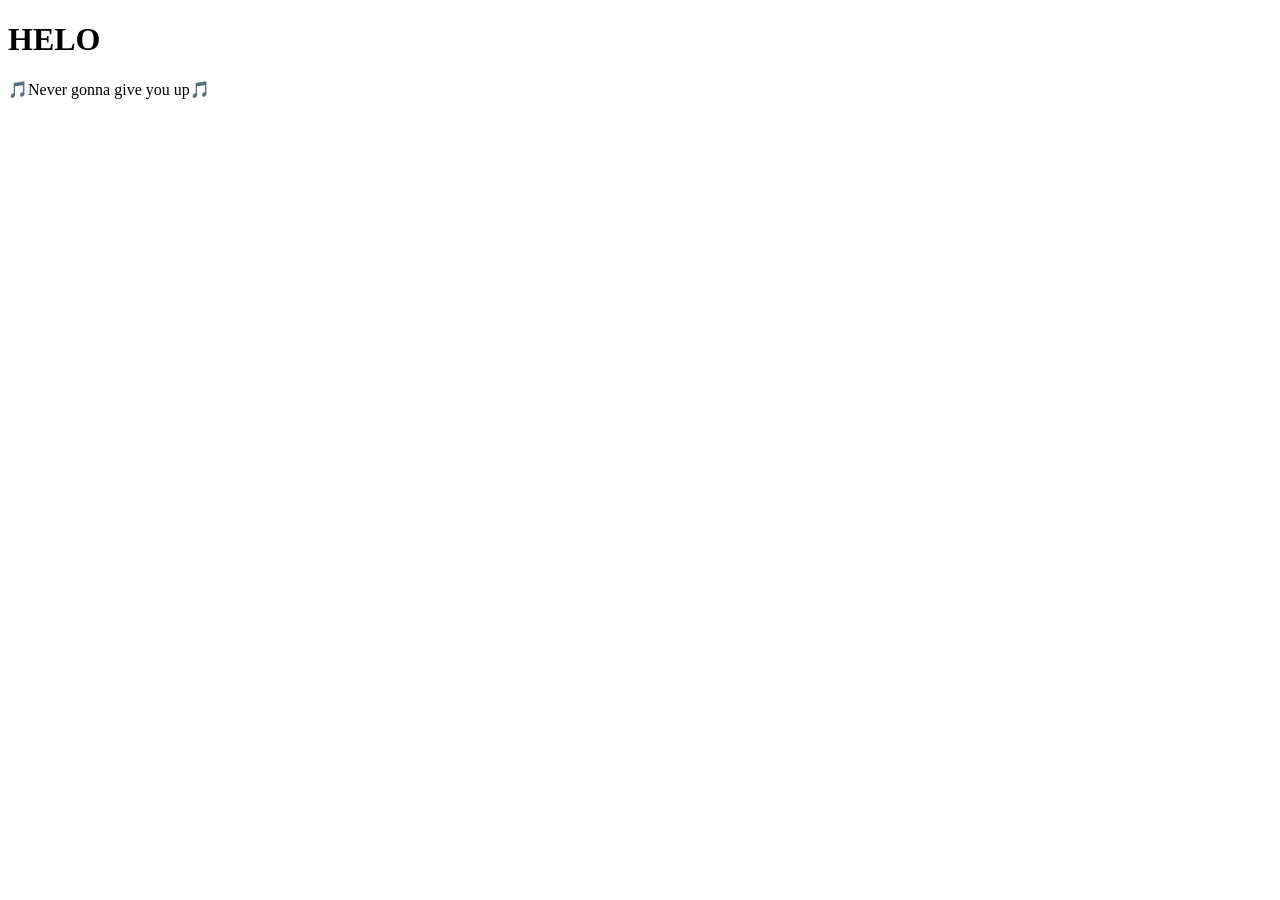
<file: Site/index.html>
<!DOCTYPE html>
<html lang="en">
<head>
    <meta charset="UTF-8">
    <meta http-equiv="X-UA-Compatible" content="IE=edge">
    <meta name="viewport" content="width=device-width, initial-scale=1.0">
    <title>Document</title>
</head>
<body>
    <h1>HELO</h1>
    <p><span>🎵Never gonna give you up🎵</span></p>
</body>
</html>
</file>
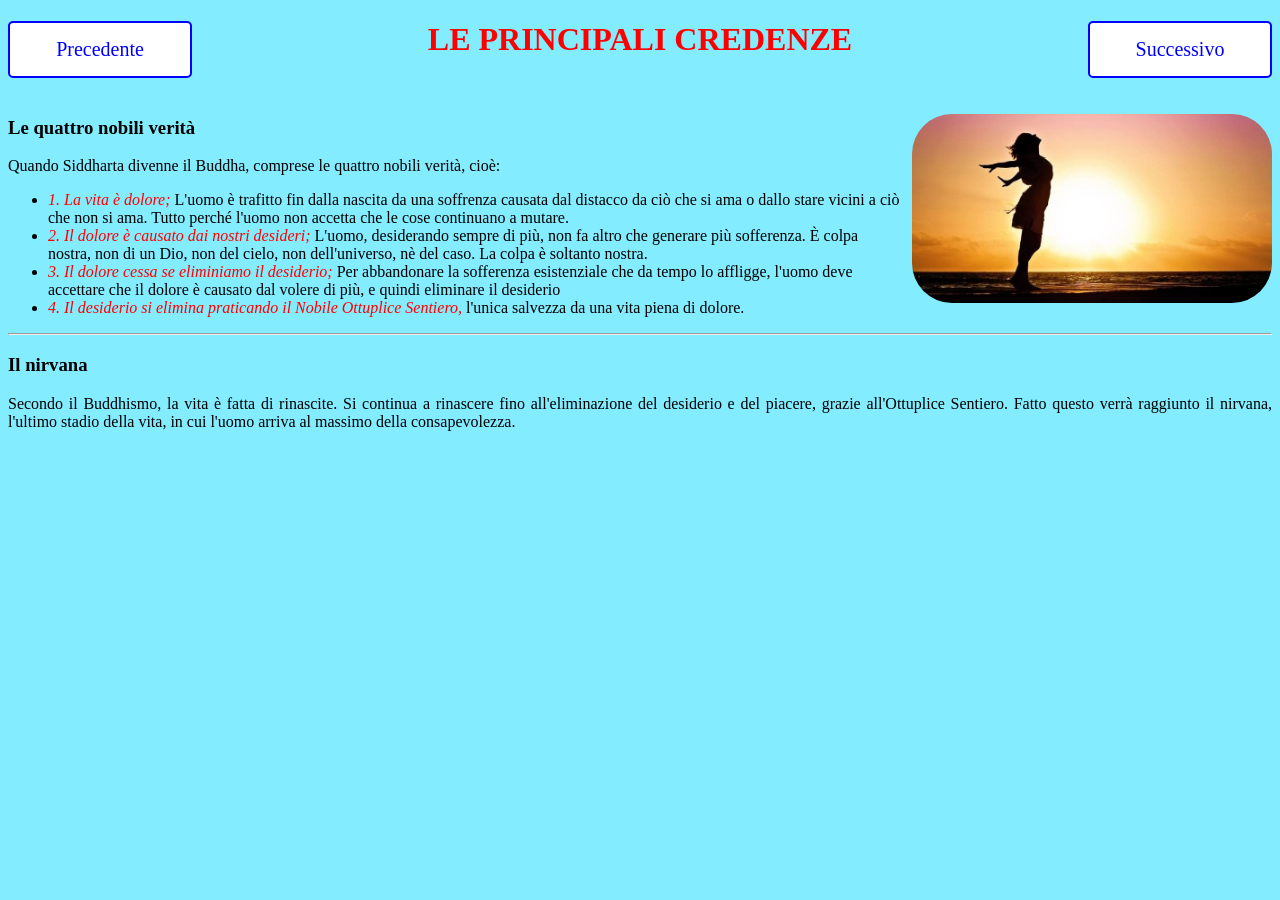
<file: Site/Credenze.html>
<!DOCTYPE html>
<html lang="en">
<head>
    <meta charset="UTF-8">
    <meta http-equiv="X-UA-Compatible" content="IE=edge">
    <meta name="viewport" content="width=device-width, initial-scale=1.0">
    <title>Principali credenze</title>
    <link rel="stylesheet" href="Credenze.css">
</head>
<body>
    
    <a href="https://malasaur.github.io/Site/Il-Buddha" class="button">Precedente</a>
    <a href="https://malasaur.github.io/Site/Tripitaka-e-monaci" class="button2">Successivo</a>

    <h1>LE PRINCIPALI CREDENZE</h1>
    <p>&#160</p>
    <img class="Uno" src="https://malasaur.github.io/Site/Images/Felice-e1565684995789.jpg" alt="Le principali credenze buddhiste">
    <h3>Le quattro nobili verità</h3>
    <p><span>Quando Siddharta divenne il Buddha, comprese le quattro nobili verità, cioè:</span></p>
    <ul>
    <li><em>1. La vita è dolore;</em> L'uomo è trafitto fin dalla nascita da una soffrenza causata dal distacco da ciò che si ama o dallo stare vicini a ciò che non si ama. Tutto perché l'uomo non accetta che le cose continuano a mutare.</li>
    <li><em>2. Il dolore è causato dai nostri desideri;</em> L'uomo, desiderando sempre di più, non fa altro che generare più sofferenza. È colpa nostra, non di un Dio, non del cielo, non dell'universo, nè del caso. La colpa è soltanto nostra.</li>
    <li><em>3. Il dolore cessa se eliminiamo il desiderio;</em> Per abbandonare la sofferenza esistenziale che da tempo lo affligge, l'uomo deve accettare che il dolore è causato dal volere di più, e quindi eliminare il desiderio</li>
    <li><em>4. Il desiderio si elimina praticando il Nobile Ottuplice Sentiero,</em> l'unica salvezza da una vita piena di dolore.</li>
    </ul>
    <hr>
    <h3>Il nirvana</h3>
    <p><span>Secondo il Buddhismo, la vita è fatta di rinascite. Si continua a rinascere fino all'eliminazione del desiderio e del piacere, grazie all'Ottuplice Sentiero. Fatto questo verrà raggiunto il nirvana, l'ultimo stadio della vita, in cui l'uomo arriva al massimo della consapevolezza.</span></p>



</body>
</html>
</file>
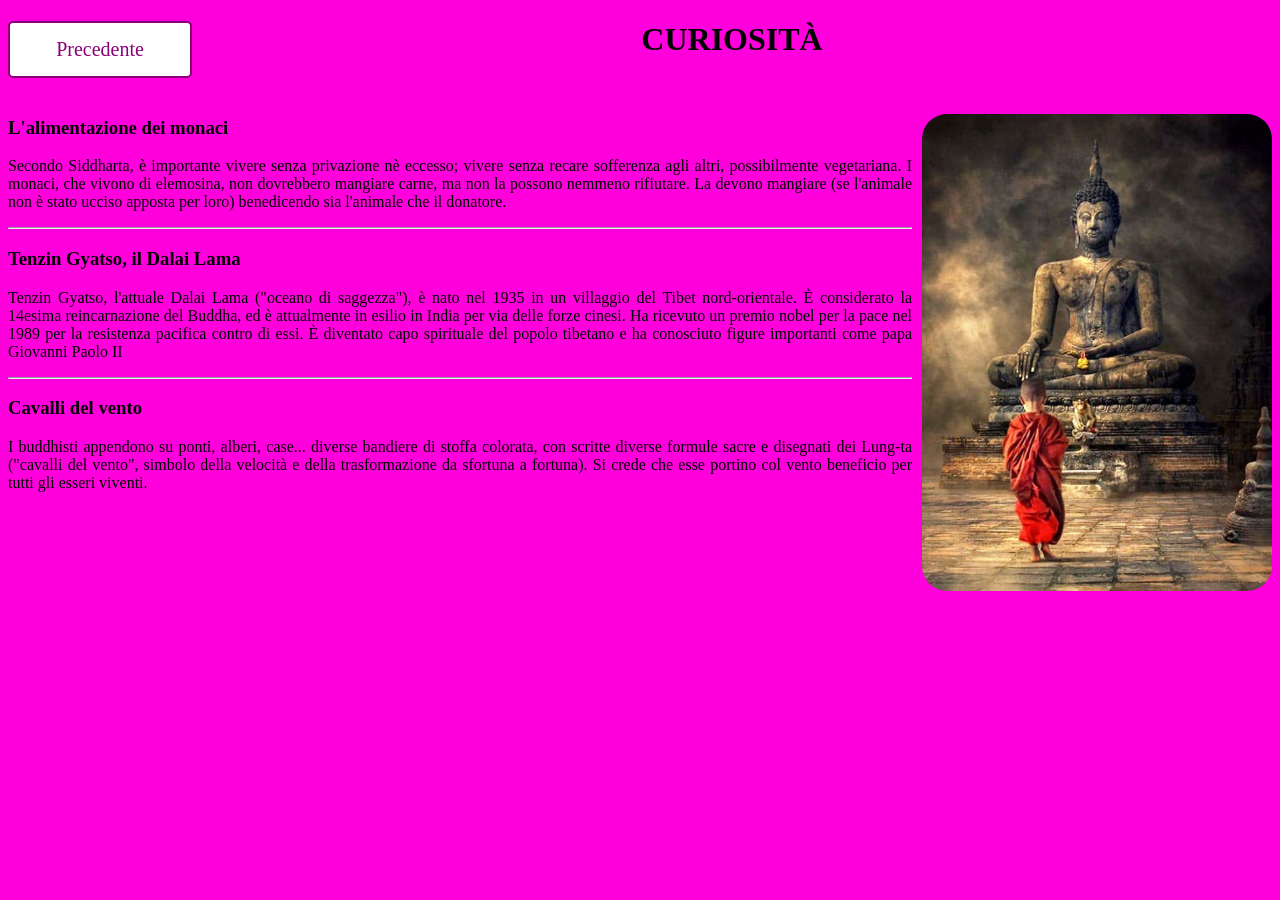
<file: Site/Curiosità.html>
<!DOCTYPE html>
<html lang="en">
<head>
    <meta charset="UTF-8">
    <meta http-equiv="X-UA-Compatible" content="IE=edge">
    <meta name="viewport" content="width=device-width, initial-scale=1.0">
    <title>Curiosità</title>
    <link rel="stylesheet" href="Curiosità.css">
</head>
<body>
    
    <a href="https://malasaur.github.io/Site/Stupa-e-pagoda" class="button">Precedente</a>

    <h1>CURIOSITÀ</h1>
    <p>&#160</p>
    <img class="Uno" src="https://malasaur.github.io/Site/Images/curiosity.jpg" alt="Buddhismo">
    <h3>L'alimentazione dei monaci</h3>
    <p><span>Secondo Siddharta, è importante vivere senza privazione nè eccesso; vivere senza recare sofferenza agli altri, possibilmente vegetariana. I monaci, che vivono di elemosina, non dovrebbero mangiare carne, ma non la possono nemmeno rifiutare. La devono mangiare (se l'animale non è stato ucciso apposta per loro) benedicendo sia l'animale che il donatore.</span></p>
    <hr>
    <h3>Tenzin Gyatso, il Dalai Lama</h3>
    <p><span>Tenzin Gyatso, l'attuale Dalai Lama ("oceano di saggezza"), è nato nel 1935 in un villaggio del Tibet nord-orientale. È considerato la 14esima reincarnazione del Buddha, ed è attualmente in esilio in India per via delle forze cinesi. Ha ricevuto un premio nobel per la pace nel 1989 per la resistenza pacifica contro di essi. È diventato capo spirituale del popolo tibetano e ha conosciuto figure importanti come papa Giovanni Paolo II</span></p>
    <hr>
    <h3>Cavalli del vento</h3>
    <p><span>I buddhisti appendono su ponti, alberi, case... diverse bandiere di stoffa colorata, con scritte diverse formule sacre e disegnati dei Lung-ta ("cavalli del vento", simbolo della velocità e della trasformazione da sfortuna a fortuna). Si crede che esse portino col vento beneficio per tutti gli esseri viventi.</span></p>    
    
    
    
</body>
</html>
</file>
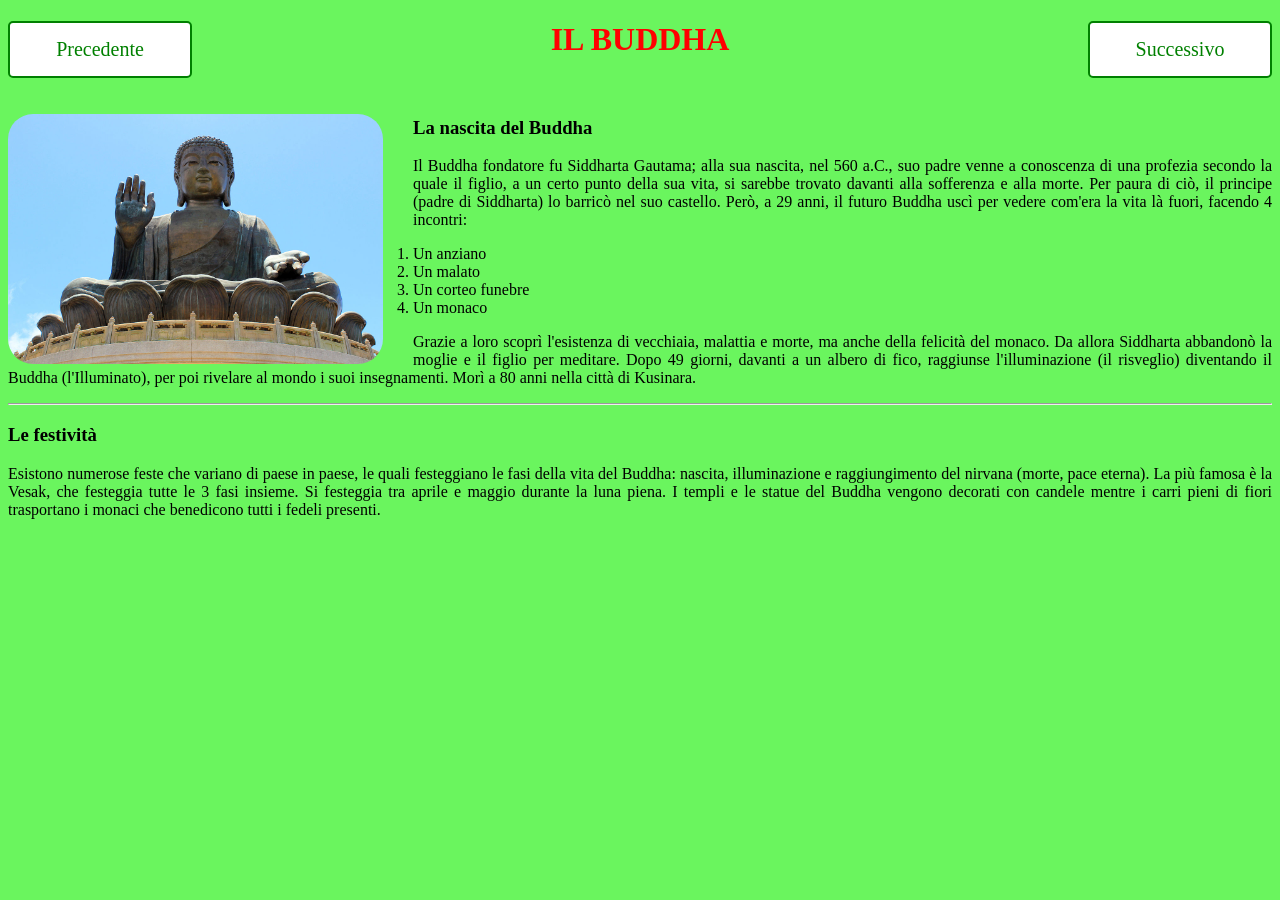
<file: Site/Il-Buddha.html>
<!DOCTYPE html>
<html lang="en">
<head>
    <meta charset="UTF-8">
    <meta http-equiv="X-UA-Compatible" content="IE=edge">
    <meta name="viewport" content="width=device-width, initial-scale=1.0">
    <title>Il Buddha</title>
    <link rel="stylesheet" href="Il-Buddha.css">
</head>
<body>
    
    <a href="https://malasaur.github.io/Site/Il-buddhismo" class="button">Precedente</a>
    <a href="https://malasaur.github.io/Site/Credenze" class="button2">Successivo</a>

    <h1>IL BUDDHA</h1>
    <p>&#160</p>
    <img class="Uno" src="https://malasaur.github.io/Site/Images/Tian_Tan_Buddha_August_2013.JPG" alt="Il-Buddha">
    <h3>La nascita del Buddha</h2>
    <p><span>Il Buddha fondatore fu Siddharta Gautama; alla sua nascita, nel 560 a.C., suo padre venne a conoscenza di una profezia secondo la quale il figlio, a un certo punto della sua vita, si sarebbe trovato davanti alla sofferenza e alla morte. Per paura di ciò, il principe (padre di Siddharta) lo barricò nel suo castello. Però, a 29 anni, il futuro Buddha uscì per vedere com'era la vita là fuori, facendo 4 incontri:</span></p>
    <ol>
    <li>Un anziano</li>
    <li>Un malato</li>
    <li>Un corteo funebre</li>
    <li>Un monaco</li>
    </ol>
    <p><span>Grazie a loro scoprì l'esistenza di vecchiaia, malattia e morte, ma anche della felicità del monaco. Da allora Siddharta abbandonò la moglie e il figlio per meditare. Dopo 49 giorni, davanti a un albero di fico, raggiunse l'illuminazione (il risveglio) diventando il Buddha (l'Illuminato), per poi rivelare al mondo i suoi insegnamenti. Morì a 80 anni nella città di Kusinara.</span></p>
    <hr>
    <h3>Le festività</h3>
    <p><span>Esistono numerose feste che variano di paese in paese, le quali festeggiano le fasi della vita del Buddha: nascita, illuminazione e raggiungimento del nirvana (morte, pace eterna). La più famosa è la Vesak, che festeggia tutte le 3 fasi insieme. Si festeggia tra aprile e maggio durante la luna piena. I templi e le statue del Buddha vengono decorati con candele mentre i carri pieni di fiori trasportano i monaci che benedicono tutti i fedeli presenti.</span></p>




</body>
</html>
</file>
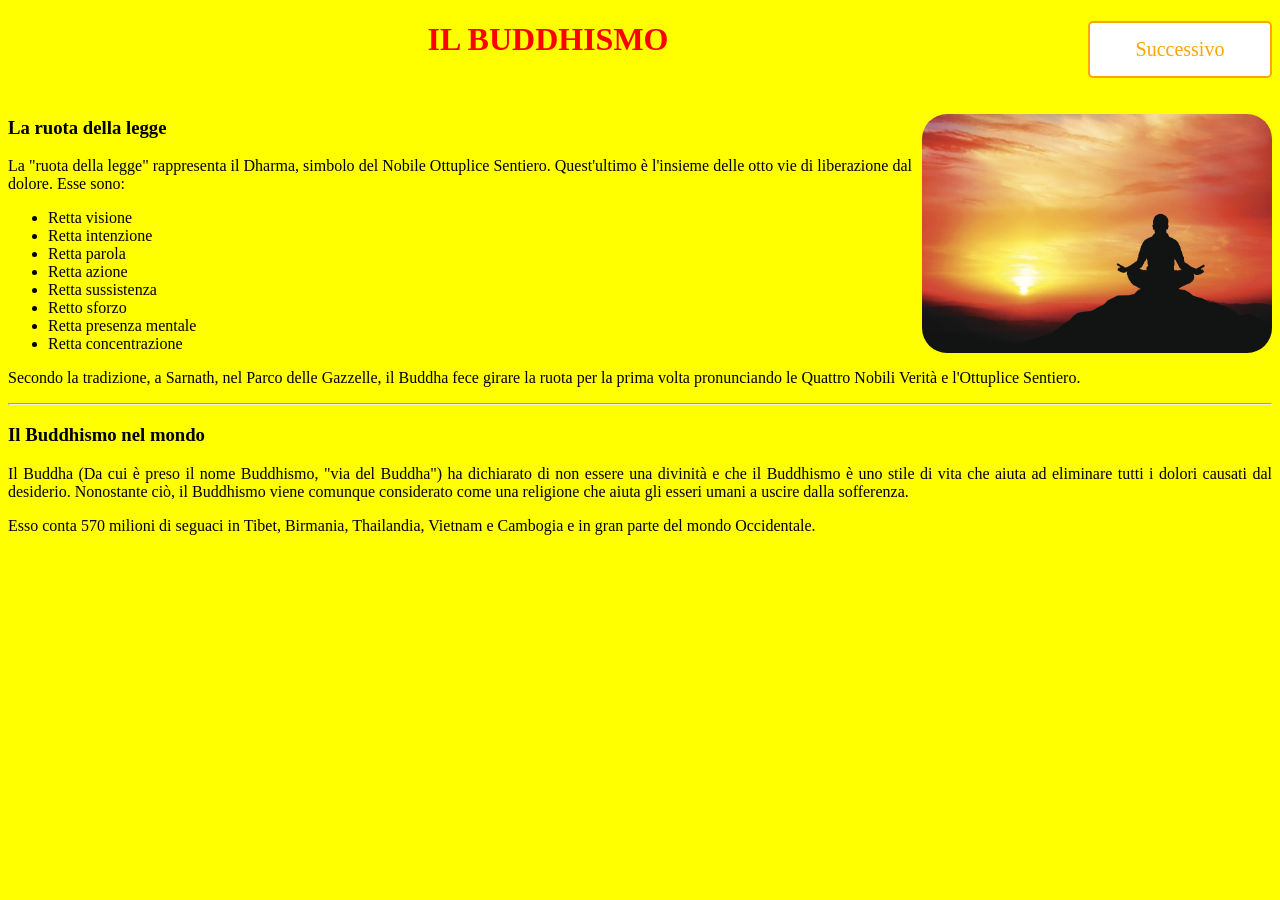
<file: Site/Il-buddhismo.html>
<!DOCTYPE html>
<html lang="en">
<head>
    <meta charset="UTF-8">
    <meta http-equiv="X-UA-Compatible" content="IE=edge">
    <meta name="viewport" content="width=device-width, initial-scale=1.0">
    <title>Il Buddhismo</title>
    <link rel="stylesheet" href="Il-buddhismo.css">
</head>
<body>
    <a href="https://malasaur.github.io/Site/Il-Buddha" class="button2">Successivo</a>
    
    <h1>IL BUDDHISMO</h1>
    <p>&#160</p>
    <img class="Uno" src="https://malasaur.github.io/Site/Images/Buddhismo.jpg" alt="Il-Buddhismo">
    <h3>La ruota della legge</h3>
    <p><span>La "ruota della legge" rappresenta il Dharma, simbolo del Nobile Ottuplice Sentiero. Quest'ultimo è l'insieme delle otto vie di liberazione dal dolore. Esse sono: </span></p>
    <ul>
    <li>Retta visione</li>
    <li>Retta intenzione</li>
    <li>Retta parola</li>
    <li>Retta azione</li>
    <li>Retta sussistenza</li>
    <li>Retto sforzo</li>
    <li>Retta presenza mentale</li>
    <li>Retta concentrazione</li>
    </ul>
    <p><span>Secondo la tradizione, a Sarnath, nel Parco delle Gazzelle, il Buddha fece girare la ruota per la prima volta pronunciando le Quattro Nobili Verità e l'Ottuplice Sentiero.</span></p>
    <hr>    
    <h3>Il Buddhismo nel mondo</h3>
    <p><span>Il Buddha (Da cui è preso il nome Buddhismo, "via del Buddha") ha dichiarato di non essere una divinità e che il Buddhismo è uno stile di vita che aiuta ad eliminare tutti i dolori causati dal desiderio. Nonostante ciò, il Buddhismo viene comunque considerato come una religione che aiuta gli esseri umani a uscire dalla sofferenza.</span></p>
    <p><span>Esso conta 570 milioni di seguaci in Tibet, Birmania, Thailandia, Vietnam e Cambogia e in gran parte del mondo Occidentale.</span></p>

</body>
</html>
</file>
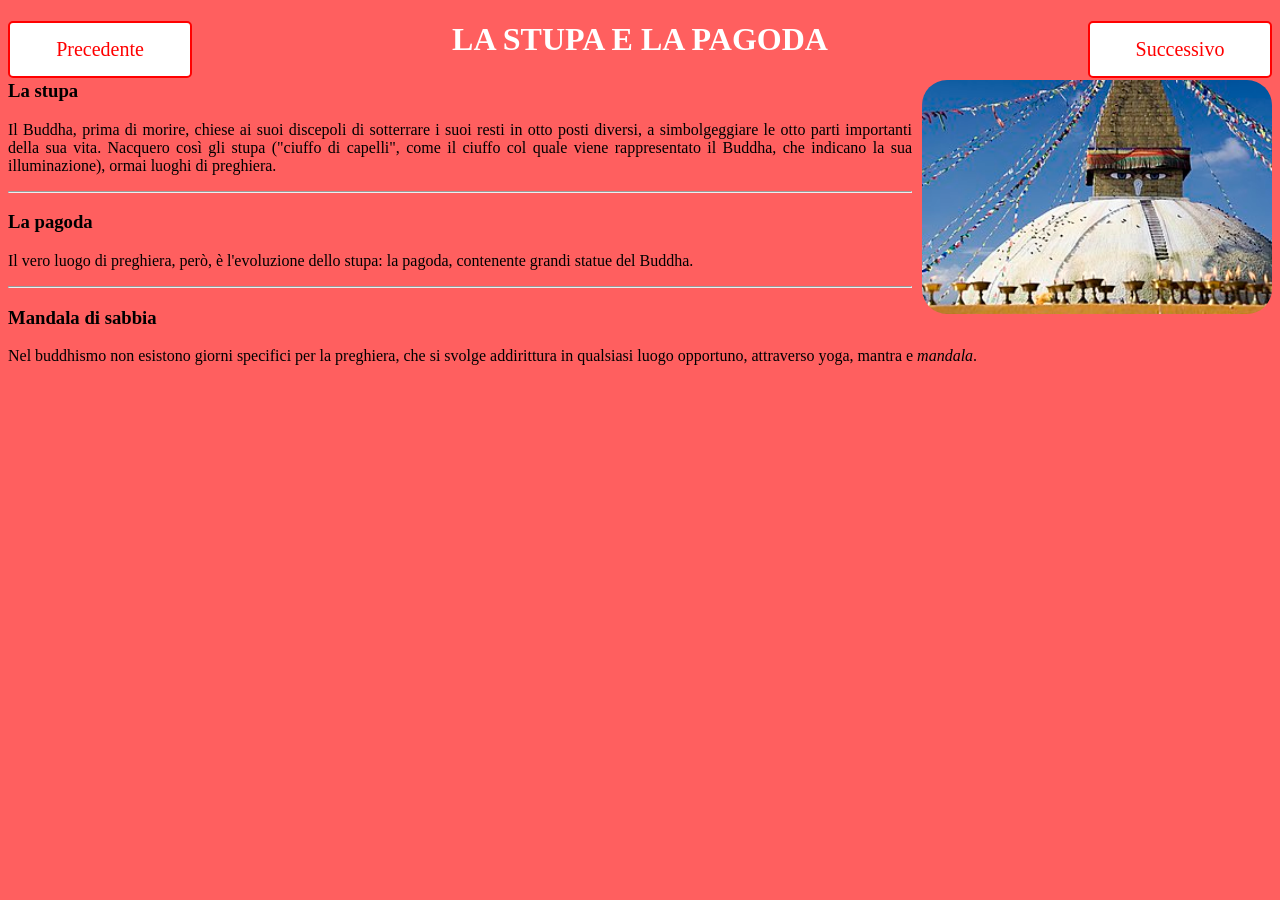
<file: Site/Stupa-e-pagoda.html>
<!DOCTYPE html>
<html lang="en">
<head>
    <meta charset="UTF-8">
    <meta http-equiv="X-UA-Compatible" content="IE=edge">
    <meta name="viewport" content="width=device-width, initial-scale=1.0">
    <title>La stupa e la pagoda</title>
    <link rel="stylesheet" href="Stupa-e-pagoda.css">
</head>
<body>
    
    <a href="https://malasaur.github.io/Site/Tripitaka-e-monaci" class="button">Precedente</a>
    <a href="https://malasaur.github.io/Site/Curiosità" class="button2">Successivo</a>

    <h1>LA STUPA E LA PAGODA</h1>
    <img class="Uno" src="https://malasaur.github.io/Site/Images/IMG_0361_Kathmandu_Bodnath.jpg" alt="La stupa">
    <h3>La stupa</h3>
    <p><span>Il Buddha, prima di morire, chiese ai suoi discepoli di sotterrare i suoi resti in otto posti diversi, a simbolgeggiare le otto parti importanti della sua vita. Nacquero così gli stupa ("ciuffo di capelli", come il ciuffo col quale viene rappresentato il Buddha, che indicano la sua illuminazione), ormai luoghi di preghiera.</span></p>
    <hr>
    <h3>La pagoda</h3>
    <p><span>Il vero luogo di preghiera, però, è l'evoluzione dello stupa: la pagoda, contenente grandi statue del Buddha.</span></p>
    <hr>
    <h3>Mandala di sabbia</h3>
    <p><span>Nel buddhismo non esistono giorni specifici per la preghiera, che si svolge addirittura in qualsiasi luogo opportuno, attraverso yoga, mantra e <em>mandala</em>.</span></p>




</body>
</html>
</file>
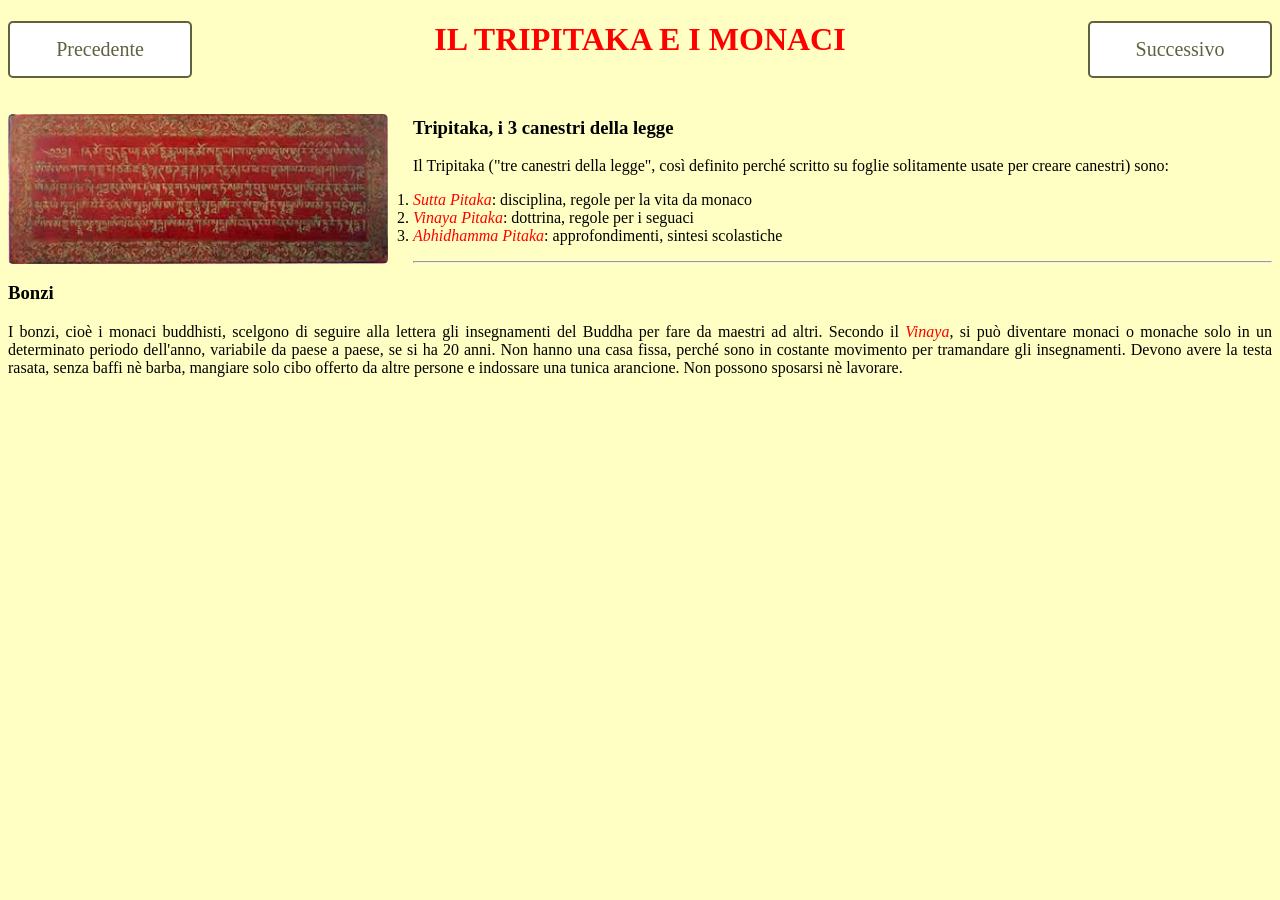
<file: Site/Tripitaka-e-monaci.html>
<!DOCTYPE html>
<html lang="en">
<head>
    <meta charset="UTF-8">
    <meta http-equiv="X-UA-Compatible" content="IE=edge">
    <meta name="viewport" content="width=device-width, initial-scale=1.0">
    <title>Il Tripitaka e i Monaci</title>
    <link rel="stylesheet" href="Tripitaka-e-monaci.css">
</head>
<body>
    
    <a href="https://malasaur.github.io/Site/Credenze" class="button">Precedente</a>
    <a href="https://malasaur.github.io/Site/Stupa-e-pagoda" class="button2">Successivo</a>

    <h1>IL TRIPITAKA E I MONACI</h1>
    <p>&#160</p>
    <img class="Uno" src="https://malasaur.github.io/Site/Images/tripitaka.jpg" alt="Le principali credenze buddhiste">
    <h3>Tripitaka, i 3 canestri della legge</h3>
    <p><span>Il Tripitaka ("tre canestri della legge", così definito perché scritto su foglie solitamente usate per creare canestri) sono:</span></p>
    <ol>
        <li><em>Sutta Pitaka</em>: disciplina, regole per la vita da monaco</li>
        <li><em>Vinaya Pitaka</em>: dottrina, regole per i seguaci</li>
        <li><em>Abhidhamma Pitaka</em>: approfondimenti, sintesi scolastiche</li>
    </ol>
    <hr>
    <h3>Bonzi</h3>
    <p><span>I bonzi, cioè i monaci buddhisti, scelgono di seguire alla lettera gli insegnamenti del Buddha per fare da maestri ad altri. Secondo il <em>Vinaya</em>, si può diventare monaci o monache solo in un determinato periodo dell'anno, variabile da paese a paese, se si ha 20 anni. Non hanno una casa fissa, perché sono in costante movimento per tramandare gli insegnamenti. Devono avere la testa rasata, senza baffi nè barba, mangiare solo cibo offerto da altre persone e indossare una tunica arancione. Non possono sposarsi nè lavorare.</span></p>




</body>
</html>
</file>
<file: Site/Credenze.css>
body{
    background-color: rgb(131, 236, 255);
}

.button {
    background-color: white;
    text-align: center;
    text-decoration: none;
    font-size: 20px;
    border-radius: 5px;
    border: 2px solid blue;
    color: blue;
    float: left;
    cursor: pointer;
    transition: all 0.3s;
    padding: 15px;
    width: 150px;
  }

.button:hover{
    background-color: blue;
    color: white;
    box-shadow: 0 12px 16px 0 rgba(0,0,0,0.24), 0 17px 50px 0 rgba(0,0,0,0.19);
}
  
.button span{
    cursor: pointer;
    display: inline-block;
    position: relative;
    transition: 0.3s;
}
  
.button span:after{
    content: '\00ab';
    position: absolute;
    opacity: 0;
    top: 0;
    left: 20px;
    transition: 0.3s;
}
  
.button:hover span{
    padding-left: 25px;
}
  
.button:hover span:after{
    opacity: 1;
    left: 0;
}



.button2 {
    background-color: white;
    text-align: center;
    text-decoration: none;
    font-size: 20px;
    border-radius: 5px;
    border: 2px solid blue;
    color: blue;
    float: right;
    cursor: pointer;
    transition: all 0.3s;
    padding: 15px;
    width: 150px;
  }

.button2:hover{
    background-color: blue;
    color: white;
    box-shadow: 0 12px 16px 0 rgba(0,0,0,0.24), 0 17px 50px 0 rgba(0,0,0,0.19);
}
  
.button2 span{
    cursor: pointer;
    display: inline-block;
    position: relative;
    transition: 0.3s;
}
  
.button2 span:after{
    content: '\00bb';
    position: absolute;
    opacity: 0;
    top: 0;
    right: 20px;
    transition: 0.3s;
}
  
.button2:hover span{
    padding-right: 25px;
}
  
.button2:hover span:after{
    opacity: 1;
    right: 0;
}

img.Uno{
    width: 360px;
    border-radius: 40px;
    float: right;
    margin-left: 10px;
}



h1{
    color: red;
    text-align: center;
}

p{
    text-align: justify;
}

em{
    color: red; 
}
</file>
<file: Site/Curiosità.css>
body{
    background-color: rgb(255, 0, 221);
}

.button {
    background-color: white;
    text-align: center;
    text-decoration: none;
    font-size: 20px;
    border-radius: 5px;
    border: 2px solid rgb(138, 0, 119);
    color: rgb(138, 0, 119);
    float: left;
    cursor: pointer;
    transition: all 0.3s;
    padding: 15px;
    width: 150px;
  }

.button:hover{
    background-color: rgb(138, 0, 119);
    color: white;
    box-shadow: 0 12px 16px 0 rgba(0,0,0,0.24), 0 17px 50px 0 rgba(0,0,0,0.19);
}
  
.button span{
    cursor: pointer;
    display: inline-block;
    position: relative;
    transition: 0.3s;
}
  
.button span:after{
    content: '\00ab';
    position: absolute;
    opacity: 0;
    top: 0;
    left: 20px;
    transition: 0.3s;
}
  
.button:hover span{
    padding-left: 25px;
}
  
.button:hover span:after{
    opacity: 1;
    left: 0;
}



.button2 {
    background-color: white;
    text-align: center;
    text-decoration: none;
    font-size: 16px;
    border-radius: 2px;
    border: 2px solid green;
    color: green;
    float: right;
    cursor: pointer;
    transition: all 0.3s;
    padding: 15px;
    width: 175px;
  }

.button2:hover{
    background-color: green;
    color: white;
    box-shadow: 0 12px 16px 0 rgba(0,0,0,0.24), 0 17px 50px 0 rgba(0,0,0,0.19);
}
  
.button2 span{
    cursor: pointer;
    display: inline-block;
    position: relative;
    transition: 0.3s;
}
  
.button2 span:after{
    content: '\00bb';
    position: absolute;
    opacity: 0;
    top: 0;
    right: 20px;
    transition: 0.3s;
}
  
.button2:hover span{
    padding-right: 25px;
}
  
.button2:hover span:after{
    opacity: 1;
    right: 0;
}

img.Uno{
    width: 350px;
    border-radius: 25px;
    float: right;
    margin-left: 10px;
}



h1{
    color: rgb(0, 0, 0);
    text-align: center;
}

p{
    text-align: justify;
}
</file>
<file: Site/Il-Buddha.css>
body{
    background-color: rgb(106, 245, 94);
}

.button {
    background-color: white;
    text-align: center;
    text-decoration: none;
    font-size: 20px;
    border-radius: 5px;
    border: 2px solid green;
    color: green;
    float: left;
    cursor: pointer;
    transition: all 0.3s;
    padding: 15px;
    width: 150px;
  }

.button:hover{
    background-color: green;
    color: white;
    box-shadow: 0 12px 16px 0 rgba(0,0,0,0.24), 0 17px 50px 0 rgba(0,0,0,0.19);
}
  
.button span{
    cursor: pointer;
    display: inline-block;
    position: relative;
    transition: 0.3s;
}
  
.button span:after{
    content: '\00ab';
    position: absolute;
    opacity: 0;
    top: 0;
    left: 20px;
    transition: 0.3s;
}
  
.button:hover span{
    padding-left: 25px;
}
  
.button:hover span:after{
    opacity: 1;
    left: 0;
}



.button2 {
    background-color: white;
    text-align: center;
    text-decoration: none;
    font-size: 20px;
    border-radius: 5px;
    border: 2px solid green;
    color: green;
    float: right;
    cursor: pointer;
    transition: all 0.3s;
    padding: 15px;
    width: 150px;
  }

.button2:hover{
    background-color: green;
    color: white;
    box-shadow: 0 12px 16px 0 rgba(0,0,0,0.24), 0 17px 50px 0 rgba(0,0,0,0.19);
}
  
.button2 span{
    cursor: pointer;
    display: inline-block;
    position: relative;
    transition: 0.3s;
}
  
.button2 span:after{
    content: '\00bb';
    position: absolute;
    opacity: 0;
    top: 0;
    right: 20px;
    transition: 0.3s;
}
  
.button2:hover span{
    padding-right: 25px;
}
  
.button2:hover span:after{
    opacity: 1;
    right: 0;
}

img.Uno{
    width: 375px;
    border-radius: 25px;
    float: left;
    margin-right: 30px;
}



h1{
    color: red;
    text-align: center;
}

p{
    text-align: justify;
}
</file>
<file: Site/Il-buddhismo.css>
body{
    background-color: rgb(255, 255, 0);
}

.button {
    background-color: white;
    text-align: center;
    text-decoration: none;
    font-size: 16px;
    border-radius: 2px;
    border: 2px solid rgb(255, 255, 0);
    color: rgb(255, 255, 0);
    float: left;
    cursor: pointer;
    transition: all 0.3s;
    padding: 15px;
    width: 175px;
  }

.button:hover{
    background-color: rgb(255, 255, 0);
    color: white;
    box-shadow: 0 12px 16px 0 rgba(0,0,0,0.24), 0 17px 50px 0 rgba(0,0,0,0.19);
}
  
.button span{
    cursor: pointer;
    display: inline-block;
    position: relative;
    transition: 0.3s;
}
  
.button span:after{
    content: '\00ab';
    position: absolute;
    opacity: 0;
    top: 0;
    left: 20px;
    transition: 0.3s;
}
  
.button:hover span{
    padding-left: 25px;
}
  
.button:hover span:after{
    opacity: 1;
    left: 0;
}



.button2 {
    background-color: white;
    text-align: center;
    text-decoration: black;
    font-size: 20px;
    border-radius: 5px;
    border: 2px solid orange;
    color: orange;
    float: right;
    cursor: pointer;
    transition: all 0.3s;
    padding: 15px;
    width: 150px;
  }

.button2:hover{
    background-color: orange;
    color: white;
    box-shadow: 0 12px 16px 0 rgba(0,0,0,0.24), 0 17px 50px 0 rgba(0,0,0,0.19);
}
  
.button2 span{
    cursor: pointer;
    display: inline-block;
    position: relative;
    transition: 0.3s;
}
  
.button2 span:after{
    content: '\00bb';
    position: absolute;
    opacity: 0;
    top: 0;
    right: 20px;
    transition: 0.3s;
}
  
.button2:hover span{
    padding-right: 25px;
}
  
.button2:hover span:after{
    opacity: 1;
    right: 0;
}

img.Uno{
    width: 350px;
    border-radius: 25px;
    float: right;
    margin-left: 10px;
}

h1{
    color: red;
    text-align: center;
}

p{
    text-align: justify;
}
</file>
<file: Site/Stupa-e-pagoda.css>
body{
    background-color: rgb(255, 95, 95);
}

.button {
    background-color: white;
    text-align: center;
    text-decoration: none;
    font-size: 20px;
    border-radius: 5px;
    border: 2px solid rgb(255, 0, 0);
    color: rgb(255, 0, 0);
    float: left;
    cursor: pointer;
    transition: all 0.3s;
    padding: 15px;
    width: 150px;
  }

.button:hover{
    background-color: rgb(255, 0, 0);
    color: white;
    box-shadow: 0 12px 16px 0 rgba(0,0,0,0.24), 0 17px 50px 0 rgba(0,0,0,0.19);
}
  
.button span{
    cursor: pointer;
    display: inline-block;
    position: relative;
    transition: 0.3s;
}
  
.button span:after{
    content: '\00ab';
    position: absolute;
    opacity: 0;
    top: 0;
    left: 20px;
    transition: 0.3s;
}
  
.button:hover span{
    padding-left: 25px;
}
  
.button:hover span:after{
    opacity: 1;
    left: 0;
}



.button2 {
    background-color: white;
    text-align: center;
    text-decoration: none;
    font-size: 20px;
    border-radius: 5px;
    border: 2px solid rgb(255, 0, 0);
    color: rgb(255, 0, 0);
    float: right;
    cursor: pointer;
    transition: all 0.3s;
    padding: 15px;
    width: 150px;
  }

.button2:hover{
    background-color: rgb(255, 0, 0);
    color: white;
    box-shadow: 0 12px 16px 0 rgba(0,0,0,0.24), 0 17px 50px 0 rgba(0,0,0,0.19);
}
  
.button2 span{
    cursor: pointer;
    display: inline-block;
    position: relative;
    transition: 0.3s;
}
  
.button2 span:after{
    content: '\00bb';
    position: absolute;
    opacity: 0;
    top: 0;
    right: 20px;
    transition: 0.3s;
}
  
.button2:hover span{
    padding-right: 25px;
}
  
.button2:hover span:after{
    opacity: 1;
    right: 0;
}

img.Uno{
    width: 350px;
    border-radius: 25px;
    float: right;
    margin-left: 10px;
}



h1{
    color: rgb(255, 255, 255);
    text-align: center;
}

p{
    text-align: justify;
}
</file>
<file: Site/Tripitaka-e-monaci.css>
body{
    background-color: rgb(255, 255, 195);
}

.button {
    background-color: white;
    text-align: center;
    text-decoration: none;
    font-size: 20px;
    border-radius: 5px;
    border: 2px solid rgb(97, 97, 64);
    color: rgb(97, 97, 64);
    float: left;
    cursor: pointer;
    transition: all 0.3s;
    padding: 15px;
    width: 150px;
  }

.button:hover{
    background-color: rgb(97, 97, 64);
    color: white;
    box-shadow: 0 12px 16px 0 rgba(0,0,0,0.24), 0 17px 50px 0 rgba(0,0,0,0.19);
}
  
.button span{
    cursor: pointer;
    display: inline-block;
    position: relative;
    transition: 0.3s;
}
  
.button span:after{
    content: '\00ab';
    position: absolute;
    opacity: 0;
    top: 0;
    left: 20px;
    transition: 0.3s;
}
  
.button:hover span{
    padding-left: 25px;
}
  
.button:hover span:after{
    opacity: 1;
    left: 0;
}



.button2 {
    background-color: white;
    text-align: center;
    text-decoration: none;
    font-size: 20px;
    border-radius: 5px;
    border: 2px solid rgb(97, 97, 64);
    color: rgb(97, 97, 64);
    float: right;
    cursor: pointer;
    transition: all 0.3s;
    padding: 15px;
    width: 150px;
  }

.button2:hover{
    background-color: rgb(97, 97, 64);
    color: white;
    box-shadow: 0 12px 16px 0 rgba(0,0,0,0.24), 0 17px 50px 0 rgba(0,0,0,0.19);
}
  
.button2 span{
    cursor: pointer;
    display: inline-block;
    position: relative;
    transition: 0.3s;
}
  
.button2 span:after{
    content: '\00bb';
    position: absolute;
    opacity: 0;
    top: 0;
    right: 20px;
    transition: 0.3s;
}
  
.button2:hover span{
    padding-right: 25px;
}
  
.button2:hover span:after{
    opacity: 1;
    right: 0;
}

img.Uno{
    width: 380px;
    border-radius: 5px;
    float: left;
    margin-right: 25px;
}



h1{
    color: red;
    text-align: center;
}

p{
    text-align: justify;
}

em{
    color: red; 
}
</file>
